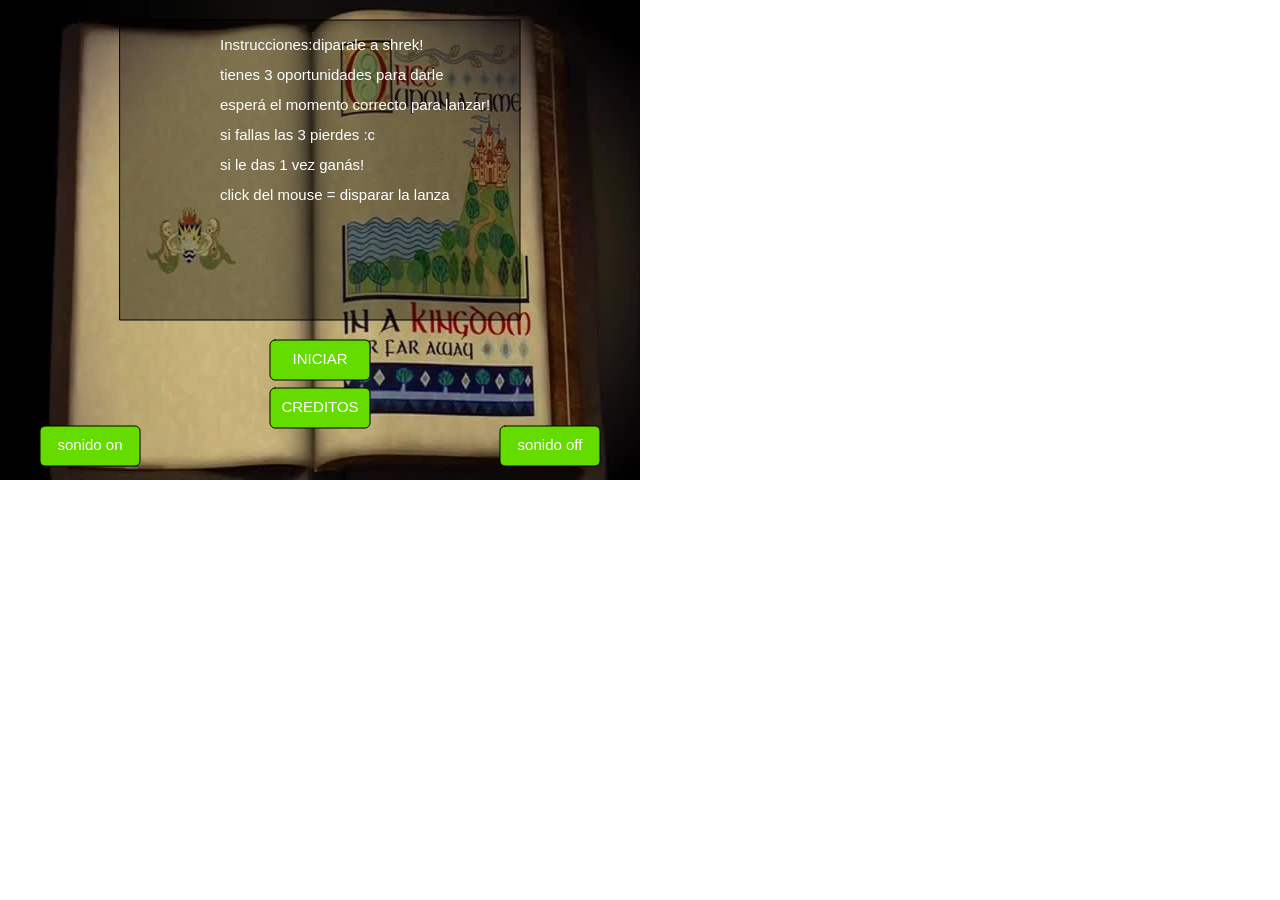
<file: TP#Web Final/tpfinalparte2/index.html>
<!DOCTYPE html>
<html>
<head>
  <meta charset="utf-8">
  <meta name="viewport" content="width=device-width, initial-scale=1.0">

  <!-- PLEASE NO CHANGES BELOW THIS LINE (UNTIL I SAY SO) -->
  <script language="javascript" type="text/javascript" src="libraries/p5.min.js"></script>
  <script language="javascript" type="text/javascript" src="lanzas.js"></script>
  <script language="javascript" type="text/javascript" src="principal.js"></script>
  <script language="javascript" type="text/javascript" src="puntajeintentos.js"></script>
  <script language="javascript" type="text/javascript" src="shrek.js"></script>
  <script language="javascript" type="text/javascript" src="utiles.js"></script>
  <script language="javascript" type="text/javascript" src="tpfinalparte2.js"></script>
  <!-- OK, YOU CAN MAKE CHANGES BELOW THIS LINE AGAIN -->

  <style>
    body {
      padding: 0;
      margin: 0;
    }
  </style>
</head>

<body>
<audio loop id="musica" src="data/EddieMurphy-ImaBeliever(reprise).mp3" style="display:none"></audio>
</body>
</html>
</file>
